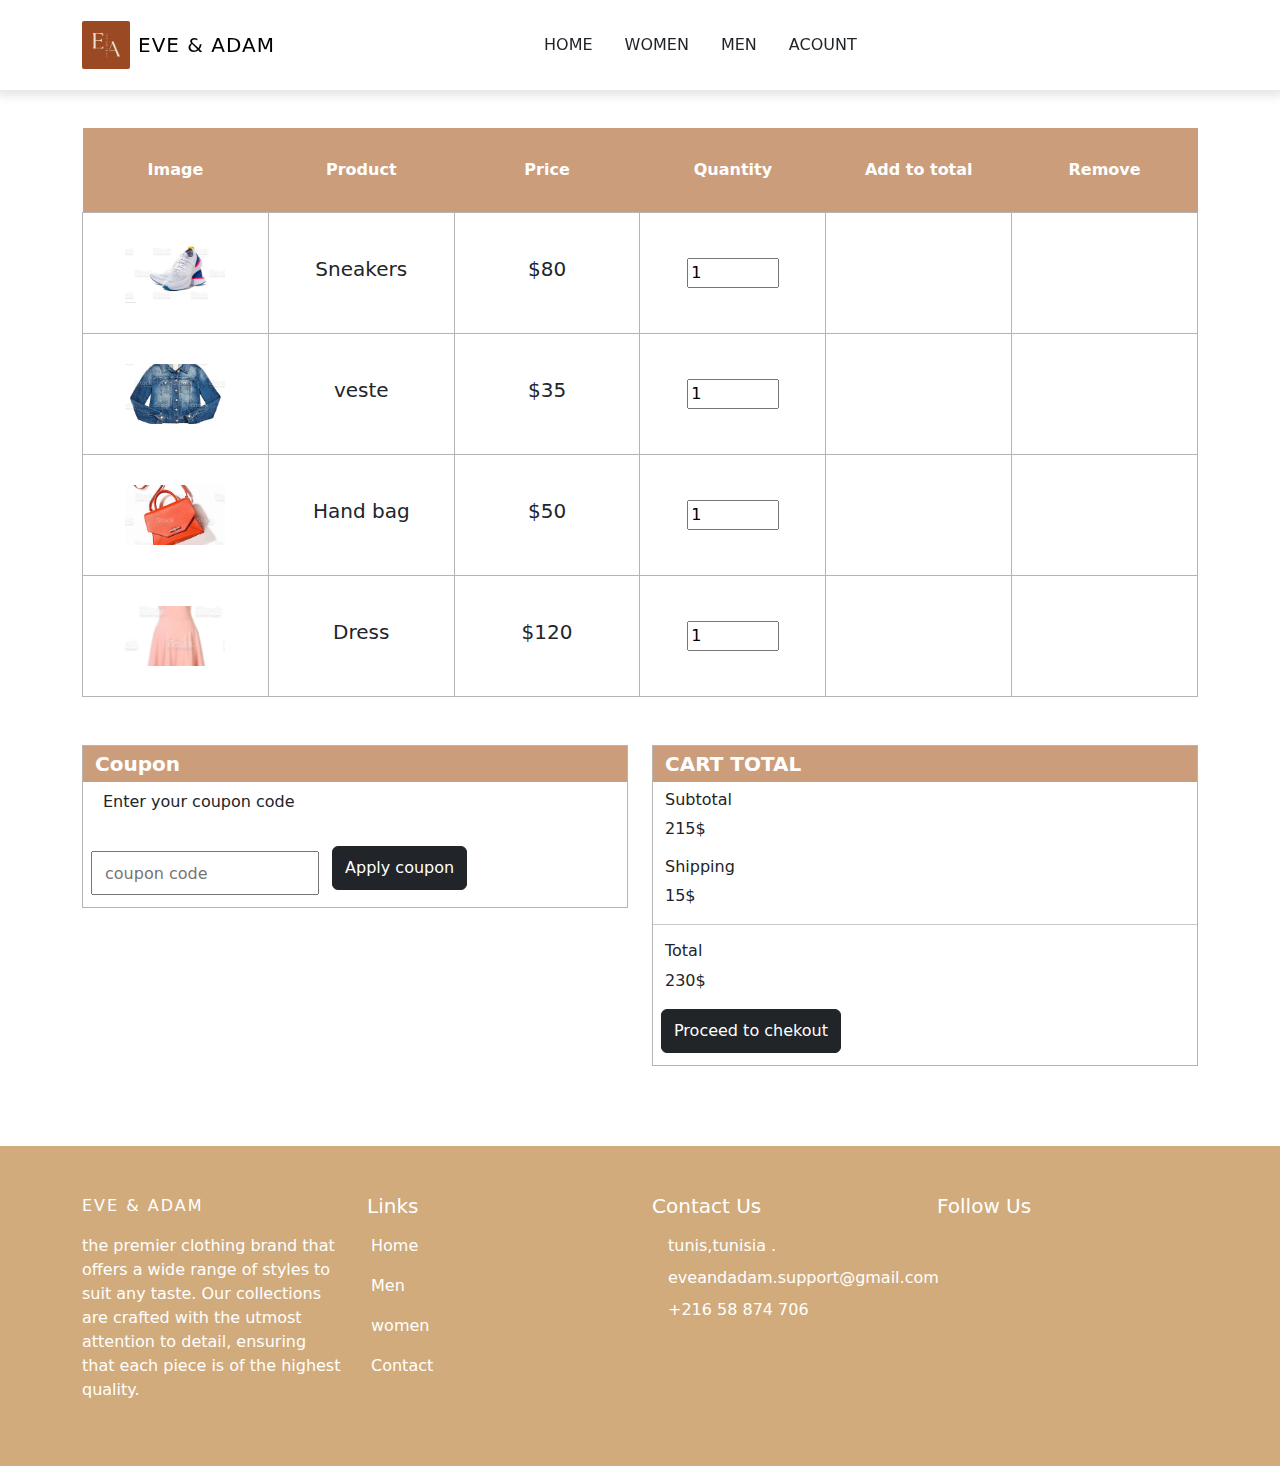
<file: cart/index.html>
<!DOCTYPE html>
<html>
<head>
	<title></title>
	<meta name="viewport" content="width=device-width, initial-scale=1">
	<!-- Latest compiled and minified CSS -->
	<link href="https://cdn.jsdelivr.net/npm/bootstrap@5.2.3/dist/css/bootstrap.min.css" rel="stylesheet">
	<!--fontawsome-->
	<link rel="stylesheet" href="https://cdnjs.cloudflare.com/ajax/libs/font-awesome/6.4.0/css/all.min.css" integrity="sha512-iecdLmaskl7CVkqkXNQ/ZH/XLlvWZOJyj7Yy7tcenmpD1ypASozpmT/E0iPtmFIB46ZmdtAc9eNBvH0H/ZpiBw==" crossorigin="anonymous" referrerpolicy="no-referrer" />
	<link rel="stylesheet" href="styles.css">
</head>
<body>
	<link rel="stylesheet" href="https://cdn.jsdelivr.net/npm/bootstrap@5.0.0/dist/css/bootstrap.min.css">

	<header>
		
	</header>

	<main>
		<nav class = "navbar navbar-expand-lg navbar-light bg-white py-3 fixed-top">
			<div class = "container">
					<a class = "navbar-brand d-flex justify-content-between align-items-center order-lg-0" href = "index.html">
							<img src = "img/logo.png" alt = "site icon">
							<span class = "text-uppercase fw-lighter ms-2">Eve & Adam</span>
					</a>
	
					<div class = "order-lg-2 nav-btns">
							<button type = "button" class = "btn position-relative">
									<i class = "fa fa-shopping-cart"></i>
									<span class = "position-absolute top-0 start-100 translate-middle badge bg-primary">5</span>
							</button>
							<button type = "button" class = "btn position-relative">
									<i class = "fa fa-heart"></i>
									<span class = "position-absolute top-0 start-100 translate-middle badge bg-primary">2</span>
							</button>
							<button type = "button" class = "btn position-relative">
									<i class = "fa fa-search"></i>
							</button>
					</div>
	
					<button class = "navbar-toggler border-0" type = "button" data-bs-toggle = "collapse" data-bs-target = "#navMenu">
							<span class = "navbar-toggler-icon"></span>
					</button>
	
					<div class = "collapse navbar-collapse order-lg-1" id = "navMenu">
							<ul class = "navbar-nav mx-auto text-center">
									<li class = "nav-item px-2 py-2">
											<a class = "nav-link text-uppercase text-dark" href = "#header">home</a>
									</li>
									<li class = "nav-item px-2 py-2">
											<a class = "nav-link text-uppercase text-dark" href = "#women">WOMEN</a>
									</li>
									<li class = "nav-item px-2 py-2">
											<a class = "nav-link text-uppercase text-dark" href = "#men">men</a>
									</li>
									<li class = "nav-item px-2 py-2 border-0">
											<a class = "nav-link text-uppercase text-dark" href = "#acount">acount</a>
									</li>
							</ul>
					</div>
			</div>
	</nav>
	<section id="cart">
		<section id="cart-container" class="container my-5">
			<table width="100%">
				<thead>
					<tr>
						<td>Image</td>
						<td>Product</td>
						<td>Price</td>
						<td>Quantity</td>
						<td>Add to total</td>
						<td>Remove</td>

					</tr>
				</thead>
				<tbody>
					<tr>
						<td><img src="img/1.jpg" class="image"></td>
						<td><h5>Sneakers</h5></td>
						<td><h5>$80</h5></td>
						<td><input type="number" class="w-50 pl-1" value="1"></td>
						<td><i class="fa-solid fa-circle-plus"></i></td>
						<td><a href="#"><i class="fas fa-trash-alt"></i></a></td>

					</tr>
					<tr>
						<td><img src="img/2.jpg" class="image"></td>
						<td><h5>veste</h5></td>
						<td><h5>$35</h5></td>
						<td><input type="number" class="w-50 pl-1" value="1"></td>
						<td><i class="fa-solid fa-circle-plus"></i></td>
						<td><a href="#"><i class="fas fa-trash-alt"></i></a></td>

					</tr>
					<tr>
						<td><img src="img/3.jpg" class="image"></td>
						<td><h5>Hand bag</h5></td>
						<td><h5>$50</h5></td>
						<td><input type="number" class="w-50 pl-1" value="1"></td>
						<td><i class="fa-solid fa-circle-plus"></i></td>
						<td><a href="#"><i class="fas fa-trash-alt"></i></a></td>

					</tr>
					<tr>
						<td><img src="img/4.jpg" class="image"></td>
						<td><h5>Dress</h5></td>
						<td><h5>$120</h5></td>
						<td><input type="number" class="w-50 pl-1" value="1"></td>
						<td><i class="fa-solid fa-circle-plus"></i></td>
						<td><a href="#"><i class="fas fa-trash-alt"></i></a></td>

					</tr>
				</tbody>
			</table>
			
		</section>
		<section id="cart-bottom" class="container">
			<div class="row">
				<div class="coupon col-lg-6 col-md-6 col-12 mb-4">
					<div><h5>Coupon</h5>
					<p>
						Enter your coupon code
					</p>
					<input type="text" placeholder="coupon code">
					<button type="button" class="btn btn-dark">Apply coupon</button>				</div>
			 </div>
			 <div class="total col-lg-6 col-md-6 col-12 ">
				<div><h5>CART TOTAL</h5>
				<div class="titre">
				<div class=""><h6>Subtotal</h6></div>
				<p>215$</p>
				<div class=""><h6>Shipping</h6></div>
				<p>15$</p>
				</div>
				<hr class="second-hr">
				<div class="aloo">
					<div ><h6>Total</h6></div>
					<p>230$</p>
				</div>
			
				<button type="button" class="btn btn-dark">Proceed to chekout</button>
				</div>
			</div>
			</div>


			 
		</section>
	</section>

	</main>

	<footer class = "footer py-5">
    <div class = "container">
        <div class = "row text-white g-4">
            <div class = "col-md-6 col-lg-3">
                <a class = "text-uppercase text-decoration-none brand text-white" href = "index.html">Eve & Adam </a>
                <p class = "text-white mt-3">the premier clothing brand that offers a wide range of styles to suit any taste. Our collections are crafted with the utmost attention to detail, ensuring that each piece is of the highest quality. 
                </p>
            </div>

            <div class = "col-md-6 col-lg-3">
                <h5 class = "fw-light">Links</h5>
                <ul class = "list-unstyled">
                    <li class = "my-3">
                        <a href = "#" class = "text-white text-decoration-none ">
                            <i class = "fas fa-chevron-right me-1"></i> Home
                        </a>
                    </li>
                    <li class = "my-3">
                        <a href = "#" class = "text-white text-decoration-none ">
                            <i class = "fas fa-chevron-right me-1"></i>Men
                        </a>
                    </li>
                    <li class = "my-3">
                        <a href = "#" class = "text-white text-decoration-none ">
                            <i class = "fas fa-chevron-right me-1"></i> women
                        </a>
                    </li>
                    <li class = "my-3">
                        <a href = "#" class = "text-white text-decoration-none">
                            <i class = "fas fa-chevron-right me-1"></i> Contact
                        </a>
                    </li>
                </ul>
            </div>

            <div class = "col-md-6 col-lg-3">
                <h5 class = "fw-light mb-3">Contact Us</h5>
                <div class = "d-flex justify-content-start align-items-start my-2 ">
                    <span class = "me-3">
                        <i class = "fas fa-map-marked-alt"></i>
                    </span>
                    <span class = "fw-light">
                        tunis,tunisia .
                    </span>
                </div>
                <div class = "d-flex justify-content-start align-items-start my-2 ">
                    <span class = "me-3">
                        <i class = "fas fa-envelope"></i>
                    </span>
                    <span class = "fw-light">
                        eveandadam.support@gmail.com
                    </span>
                </div>
                <div class = "d-flex justify-content-start align-items-start my-2 ">
                    <span class = "me-3">
                        <i class = "fas fa-phone-alt"></i>
                    </span>
                    <span class = "fw-light">
                        +216 58 874 706
                    </span>
                </div>
            </div>

            <div class = "col-md-6 col-lg-3">
                <h5 class = "fw-light mb-3">Follow Us</h5>
                <div>
                    <ul class = "list-unstyled d-flex">
                        <li>
                            <a href = "#" class = "text-white text-decoration-none  fs-4 me-4">
                                <i class = "fab fa-facebook-f"></i>
                            </a>
                        </li>
                        <li>
                            <a href = "#" class = "text-white text-decoration-none fs-4 me-4">
                                <i class = "fab fa-twitter"></i>
                            </a>
                        </li>
                        <li>
                            <a href = "#" class = "text-white text-decoration-none  fs-4 me-4">
                                <i class = "fab fa-instagram"></i>
                            </a>
                        </li>
                        <li>
                            <a href = "#" class = "text-white text-decoration-none  fs-4 me-4">
                                <i class = "fab fa-pinterest"></i>
                            </a>
                        </li>
                    </ul>
                </div>
            </div>
        </div>
    </div>
</footer>
	<script src="https://cdn.jsdelivr.net/npm/bootstrap@5.0.0/dist/js/bootstrap.min.js"></script>
<script src="https://cdn.jsdelivr.net/npm/bootstrap@5.0.0/dist/js/bootstrap.bundle.min.js"></script>

</body>
</html>
</file>
<file: cart/styles.css>
/*
--lg-font: 'Kaisei Tokumin', serif;
    --sm-font: 'Poppins', sans-serif;    
    --lcolor:rgb(155 73 34);
    --color1:#27150c;
    --color2:#cc9d7b;
    --white1:#e9e5dc;
    --pink1:#cfb6a2;
    --color4:#815034;
    */
    @import url('https://fonts.googleapis.com/css?family=Kaisei+Tokumin');
    .navbar{
      box-shadow: 0 3px 9px 3px rgba(0,0,0,0.1);
  }
  .navbar-brand img {
      width: 3rem;
      border-radius: 2px;
   }
   .navbar-brand span {
      text-transform: uppercase!important;
      color: var(--lcolor);
      /*font-family: var(--lg-font);*/
      letter-spacing: 1px;
  
   }
  .navbar .bg-primary{
      background-color: var(--lcolor)!important;
   }
   .nav-link{
      color: var(--color1)!important;
   }
   .nav-link:hover{
      color: var(--color2)!important;
   }
   .nav-item{
      border-bottom: 0.5px solid rgba(0, 0, 0, 0.05);
   }
  

    body {
      font-family: 'Kaisei Tokumin', sans-serif;
    }
    #cart {
      padding: 80px 0;
    }
    

#cart-container table{
  border-collapse:collapse;
  width:100%;
  table-layout:fixed;
}
#cart-container table thead {
  font-weight:700;
  font: 'Kaisei Tokumin', serif;
    --sm-font: 'Poppins', sans-serif;    
    --lcolor:rgb(155 73 34);

}
#cart-container table thead td {
  background:#cc9d7b ;
  color:#fff;
  border: none;
  padding: 6px 0;

}
#cart-container table img{
  height:60px;
  width:100px;
  object-fit: cover;
}
#cart-container table td{
  border:1px solid #b6b3b3;
  text-align:center;
}
#cart-container table td:nth-child(1) {
padding: 30px 0;
}
#cart-container table tbody i{
  color:#b6b3b3;
}
#cart-container table tbody i:hover{
  color:#b6b3b3;
  cursor: pointer;
}
#cart-bottom .coupon>div{
  border:1px solid #b6b3b3;
}

#cart-bottom .coupon h5 {
  background:#cc9d7b ;
  color:#fff;
  border: none;
  padding: 6px 12px;
  font-weight: 700;
}
#cart-bottom .coupon p,
#cart-bottom .coupon input {
  padding :0 12px;
  height: 44px;
  margin : 0 0 12px 8px;
}
#cart-bottom .coupon button{
  padding :0 12px;
  height: 44px;
  margin : 0 0 12px 8px;
}
#cart-bottom .total>div {
  border:1px solid #b6b3b3;
}
#cart-bottom .total input {
  padding :0 12px;
  height: 44px;
  margin : 0 0 12px 8px;
}
#cart-bottom .total button{
  padding :0 12px;
  height: 44px;
  margin : 0 0 12px 8px;
}
#cart-bottom .total h5 {
  background:#cc9d7b ;
  color:#fff;
  border: none;
  padding: 6px 12px;
  font-weight: 700;
}
#cart-bottom .total .titre {
padding: 0px 12px ;
}
#cart-bottom .total .aloo {
  padding: 0px 12px ;
  }
  .footer{
    background-color:#d1ab7c;
}
footer .brand{
    font-family: var(--lg-font);
    letter-spacing: 2px;
}
footer a{
    -webkit-transition: color 0.3s ease;
    -o-transition: color 0.3s ease;
    transition: color 0.3s ease;
}
footer a:hover{
    color: var(--color4)!important;
}
@media(min-width:992px){
  .nav-item{
      border-bottom: none;
  }
}
/* to remove padding in small screen*/
@media(max-width:1000px){
  .our-collections p{
      padding-top: 3rem;
  }
}
@media(max-width:1000px){
  .our-collections .women img{
      margin-left:0rem;
      margin-top: 3rem;
  }
}
</file>
